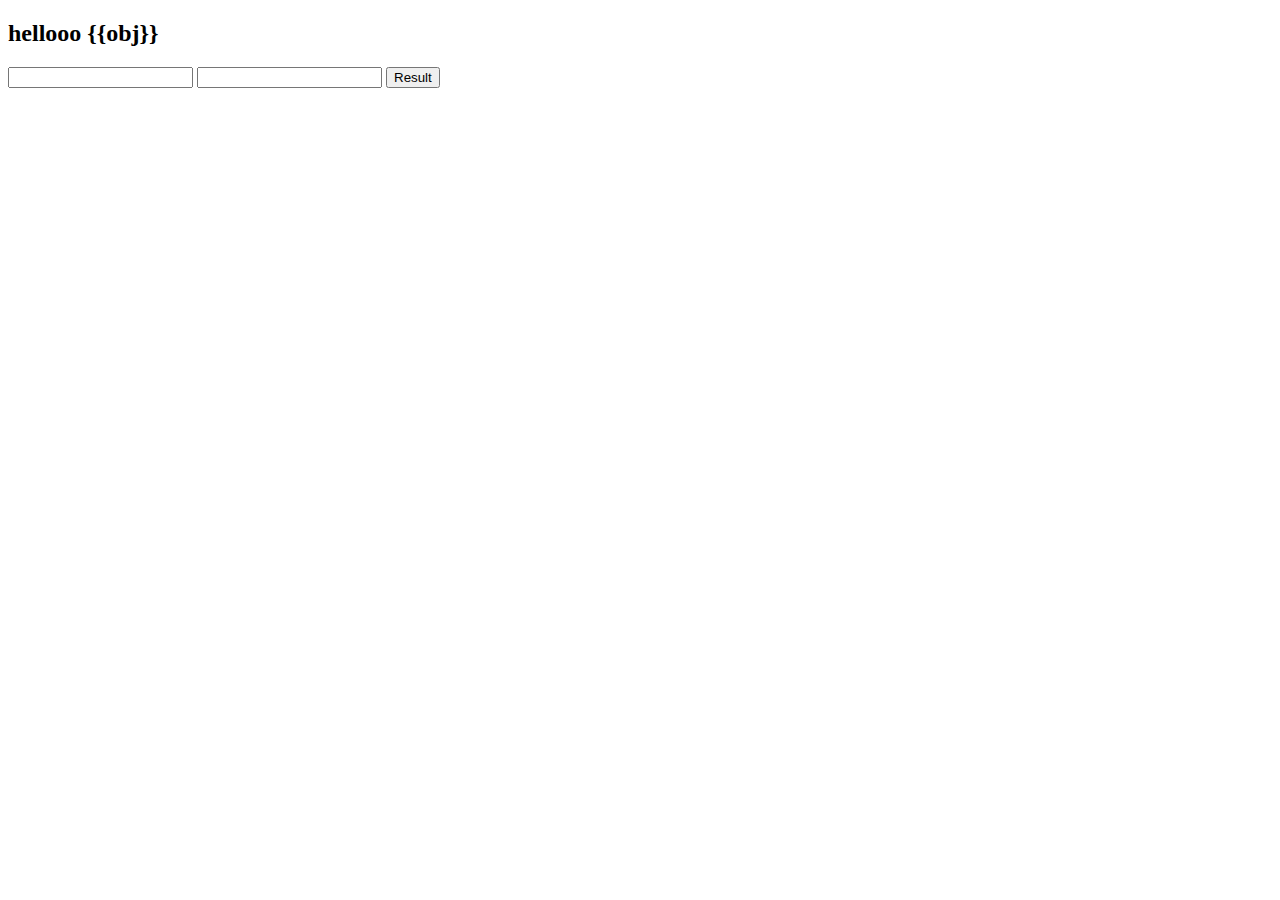
<file: inmakesproject1/templates/index1.html>
<!DOCTYPE html>
<html lang="en">
<head>
    <meta charset="UTF-8">
    <title>Title</title>
</head>
<body>
<h2>hellooo {{obj}}</h2>
<form action="add/" method="get">
    <input type="text" name="n1">
    <input type="text" name="n2">
    <input type="submit" name="s1" value="Result">
</form>
</body>
</html>
</file>
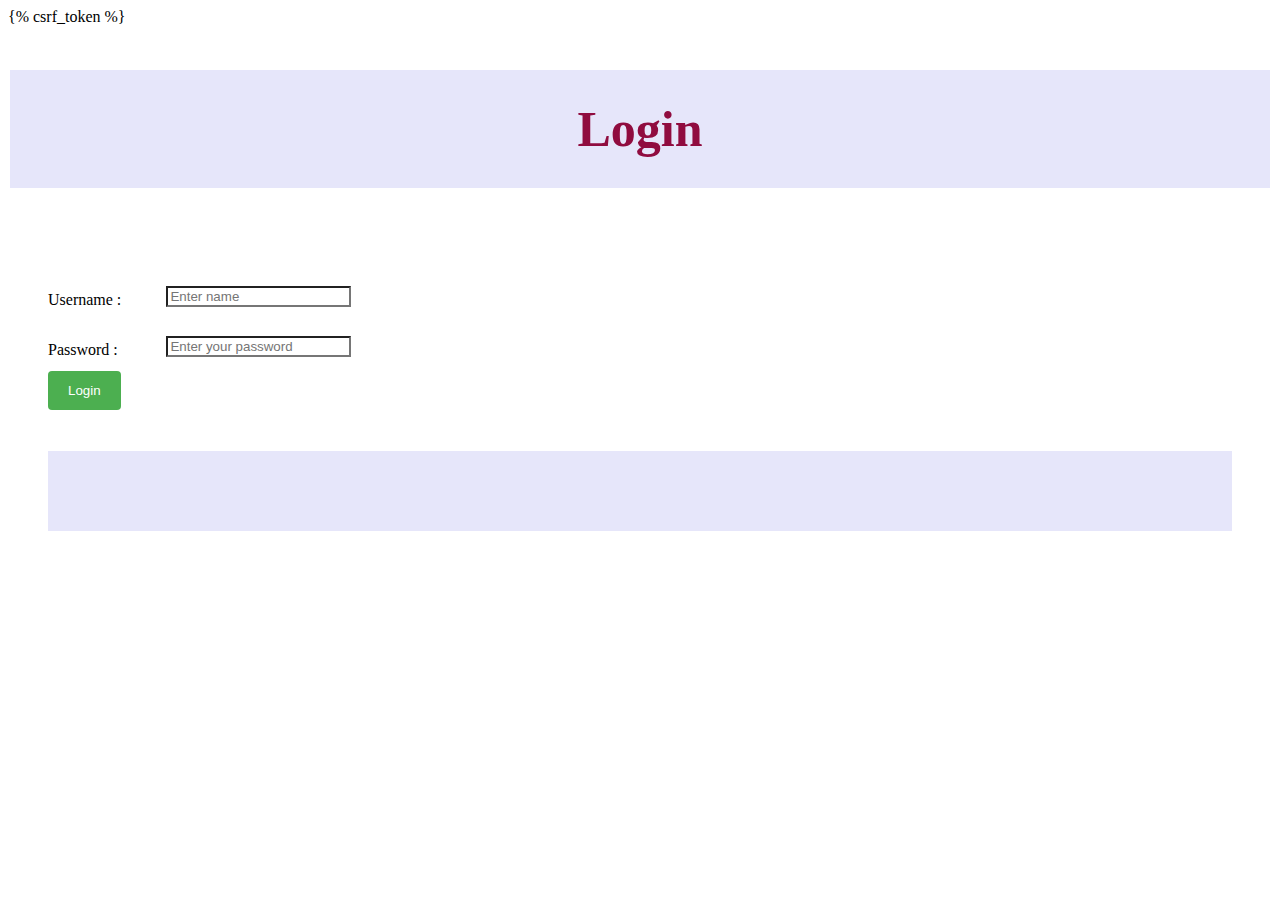
<file: inmakesproject1/templates/login.html>
<!DOCTYPE html>
<html lang="en">
<head>
    <meta charset="UTF-8">
    <title>login</title>
    <style>
        *{box-sizing: border-box;

          background-color:white;
        }
.under { background-color:#E6E6FA;
         padding:40px;
}
h2 { color:#900C3F;
      text-align:center;
        background-color:#E6E6FA;
        border:2px solid white;
        padding:30px;
        font-size:50px;
        font-family:serif;
        font-style:Georgia;
        }

  input[type=text], input[type=email], input[type=password],
{
    width: 45%;
    padding: 12px;
    border: 1px solid rgb(168, 166, 166);
    border-radius: 4px;
    resize: vertical;

}
.leg{ background-color:white ;
     padding:40px;
}
label{
    padding: 12px 12px 12px 0;
    display: inline-block;
}

input[type=submit] {
    background-color: #4CAF50;
    color: white;
    padding: 12px 20px;
    border: none;
    border-radius: 4px;
    cursor: pointer;
    float:left;
}
input[type=submit]:hover {
background-color: #32a336;
}
.container{
    border-radius: 5px;
    background-color:white;
    padding: 40px;
}
.col-10{
    float: left;
    width:10%;
    margin-top: 8px;
}
.col-90{
    float: left;
    width: 90%;
    margin-top:15px;
}
.row:after{
    content: "";
    display: table;
    clear: both;
}
@media screen and (max-width:900px) {
    .col-10,.col-90,input[type=submit]{
        width: 100%;
        margin-top:0;

    }
}

    </style>
</head>
<body>
<form action="" method="post">
    {% csrf_token %}
     <h2>Login</h2>
     <div class="container">
                <div class="row">
                    <div class="col-10">
                       <label>Username :</label>
                    </div>
                    <div class="col-90">
                       <input type="text" name="username" placeholder="Enter name">
                    </div>
                </div>
         <div class="row">
                    <div class="col-10">
                       <label>Password :</label>
                    </div>
                    <div class="col-90">
                        <input type="password" name="password" placeholder="Enter your password">
                    </div>
         </div>
         <div>
         <input type="submit" name="sub" value="Login">
         </div>
         <div class="leg"> </div>
         <div class="under">

         </div>
     </div>
</form>
</body>
</html>
</file>
